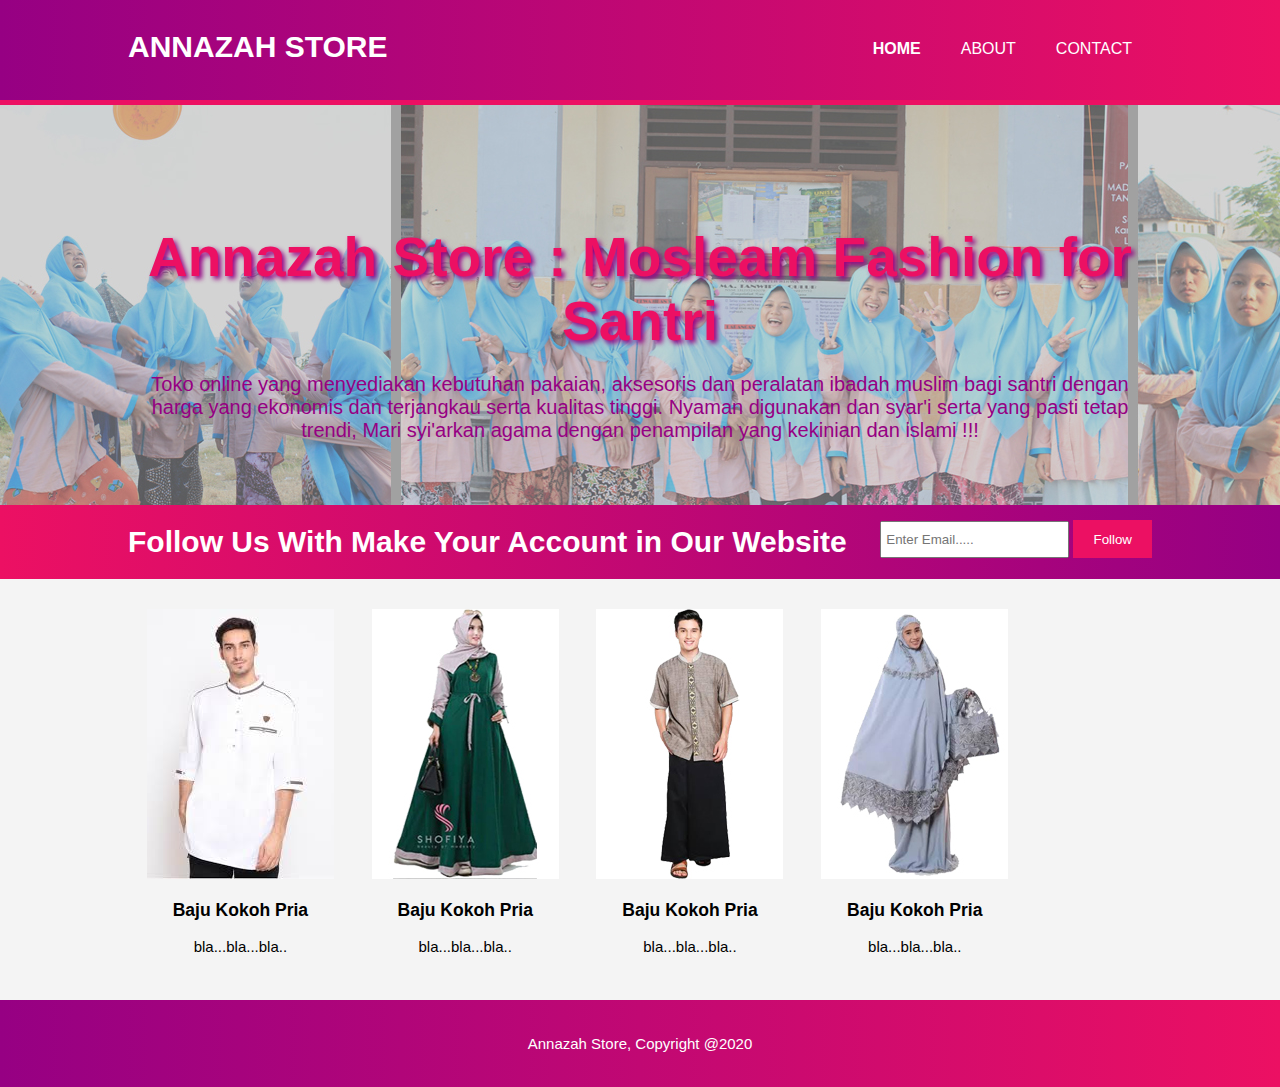
<file: TUGAS OPSIONAL PEMWEB_AZZUKHRUFI_020_TIA18/store.html>
<!DOCTYPE html>
<html>
<head>
	<title> Online Shop | Welcome </title>
	<link rel="stylesheet" type="text/css" href="style.css">
</head>
<body>

<header>
	<div class="container">
	<div id="branding">
		<h1> ANNAZAH STORE </h1> 
	</div>
	<nav>
		<ul>
			<li class="active"><a href="store.html">Home</li>
			<li> <a href="#"> About </a></li>
			<li> <a href="#"> Contact </a></li>
		</ul>
	</nav>
	</div>
</header>
<section id="showcase">
	<div class="container">
		<h1>Annazah Store : Mosleam Fashion for Santri</h1>
		<p> Toko online yang menyediakan kebutuhan pakaian, aksesoris dan peralatan ibadah muslim bagi santri 
		dengan harga yang ekonomis dan terjangkau serta kualitas tinggi. Nyaman digunakan dan syar'i serta yang pasti tetap trendi,
		Mari syi'arkan agama dengan penampilan yang kekinian dan islami !!! </p>
	</div>
</section>
<section id="newsletter">
	<div class="container">
		<h1> Follow Us With Make Your Account in Our Website </h1>
		<form>
			<input type="email" placeholder="Enter Email.....">
			<button class="buttonsubs">Follow</button>
		</form>
	</div>
</section>
<section id="boxes">
	<div class="container">
		<div class="box">
		<img src="1.jpeg">
		<h3> Baju Kokoh Pria </h3>
		<p>bla...bla...bla..</p>
		</div>
		<div class="box">
		<img src="2 new.jpg">
		<h3> Baju Kokoh Pria </h3>
		<p>bla...bla...bla..</p>
		</div>
		<div class="box">
		<img src="3 new.jpg">
		<h3> Baju Kokoh Pria </h3>
		<p>bla...bla...bla..</p>
		</div>
		<div class="box">
		<img src="4 new.jpg">
		<h3> Baju Kokoh Pria </h3>
		<p>bla...bla...bla..</p>
		</div>
	</div>
</section>
<footer> 
	<p>
		Annazah Store, Copyright @2020
	</p>
</footer>
</body>
</html>
</file>
<file: TUGAS OPSIONAL PEMWEB_AZZUKHRUFI_020_TIA18/style.css>
body{
	margin:0;
	padding:0;
	font-size:15px;
	font-family:sans-serif;
	background-color: #f4f4f4;
}
.container{
	width: 80%;
	margin: auto;
	overflow: hidden;
}

header{
	background: linear-gradient(to right, #960083, #ec1063);
	color: #fff;
	padding-top: 30px;
	min-height: 70px;
	border-bottom: 5px solid #ec1063; 
}

header #branding{
	float: left;
}

header #branding h1{
	margin:0;
}

header nav{
	float: right;
	margin-top: 10px;
}

header li{
	float:left;
	display: inline;
	padding: 0 20px 0 20px;
}

header a{
	color: #fff;
	text-decoration:none;
	text-transform: uppercase;
	font-size: 16px;
}

ul{
	margin: 0;
	padding:0;
}

header #branding, header .active a{
	color: #fff;
	font-weight: bold;
}

header a:hover{
	color: #960083;
	font-weight: bold;
}

#showcase{
	min-height: 400px;
	background: url(uhuy.jpg) no-repeat 0px -70px; 
	text-align: center;
	color: #ec1063;
}
#showcase h1{
	margin-top: 120px;
	font-size: 55px;
	margin-bottom: 10px;
	text-shadow: 3px 3px 5px #960083;
}

#showcase p{
	font-size: 20px;
	color: #960083;
}
#newsletter {
	padding 15px;
	color: #fff;
	background: linear-gradient(to right, #ec1063, #960083);
}
#newsletter h1{
	float: left;
}
#newsletter form{
	float: right;
	margin-top: 15px;
}

#newsletter input[type="email"]{
	padding: 4px;
	height: 25px;
	width: 250;
}

.buttonsubs{
	height: 38px;
	background-color: #ec1063;
	border:0;
	padding-left: 20px;
	padding-right: 20px;
	color: #fff;
}

#boxes{
	margin-top:20px;
}

#boxes .box{
	float:left;
	text-align: center;
	width: 20%;
	padding: 10px;
}
footer{
	padding: 20px;
	margin-top: 20px;
	color: #fff;
	background: linear-gradient(to right, #960083, #ec1063);
	text-align: center;
}
</file>
